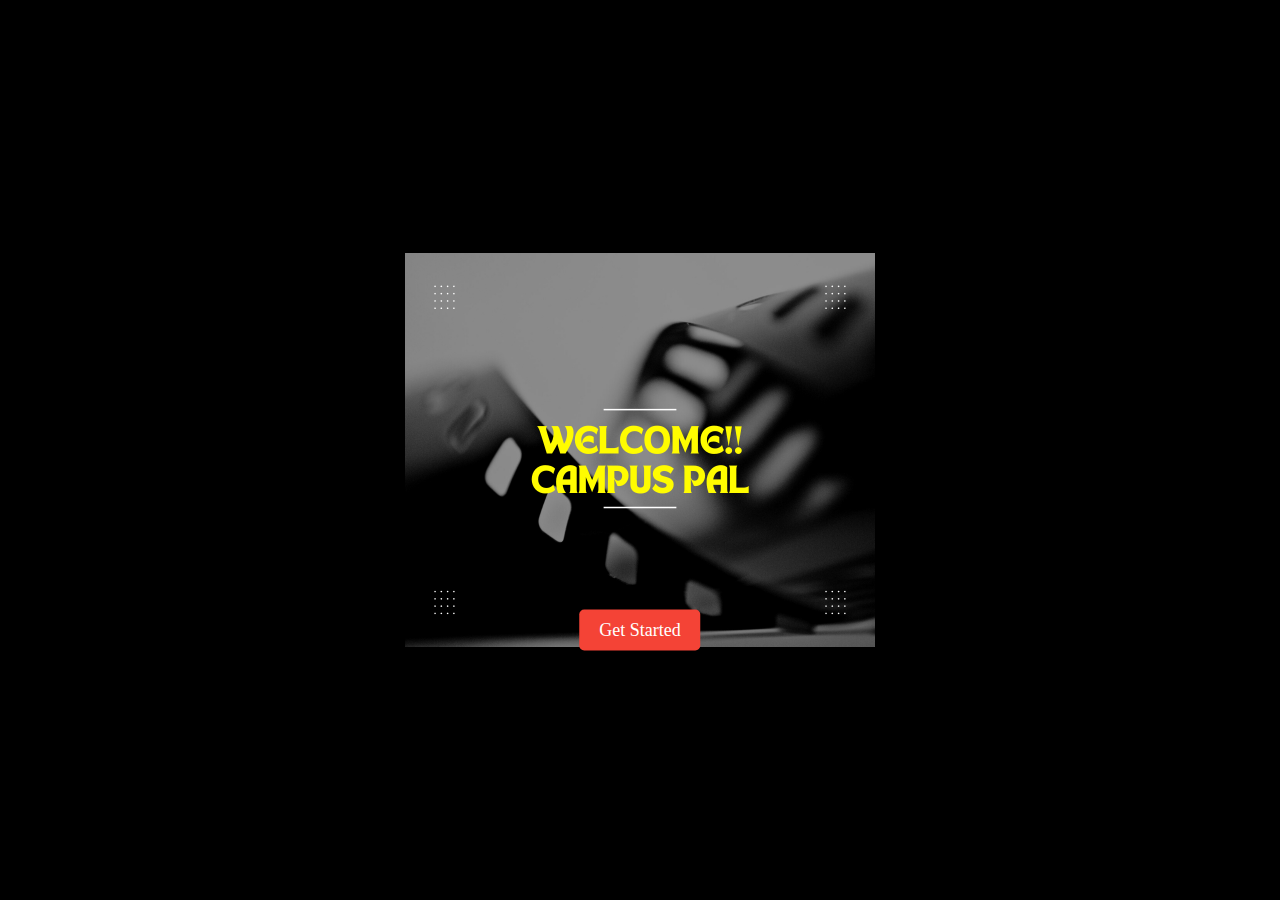
<file: index.html>
<!doctype html>
<html lang="en">
  <head>
    <meta charset="utf-8">
    <meta name="viewport" content="width=device-width, initial-scale=1">
    <title>Campus Pal</title>
    <link rel="icon" type="image/png" href="https://www.google.com/imgres?imgurl=https%3A%2F%2Fis1-ssl.mzstatic.com%2Fimage%2Fthumb%2FPurple125%2Fv4%2F8a%2F4b%2F68%2F8a4b6880-3dc2-cb92-e923-9029b16eb56e%2Fsource%2F512x512bb.jpg&tbnid=S_zt1K2xgkCI2M&vet=12ahUKEwiVytLgrKD_AhVszXMBHRbvCbsQMygFegUIARC2AQ..i&imgrefurl=https%3A%2F%2Fappadvice.com%2Fapp%2Fcampuspal%2F1545906507&docid=cyAmReED8nRHEM&w=512&h=512&q=campus%20pal&ved=2ahUKEwiVytLgrKD_AhVszXMBHRbvCbsQMygFegUIARC2AQ">

    <meta name="description" content="Campus Pal,PBL Project,IOIT." />
    <meta name="keywords" content="hari,hariom,hariom malode,campus pal,ioit" /
    <meta name="author" content="Hari Malode" />
    <meta name="copyright" content="Copyright © 2023 Hari Malode All Rights Reserved." />
    <meta name="robots" content="index, follow" />
    
    <link rel="stylesheet" href="welcome.css">
</head>
<body>
<div class="container">
  
  <div class="row">
    <div class="logo align-content-center">
      <img src="Welcome.png"  class="logo1">
      <div class="centered">
        <a href="home.html" class="btn btn-outline-light">Get Started</a>
      </div>
    </div>
  </div>
</div>
</body>
</html>
</file>
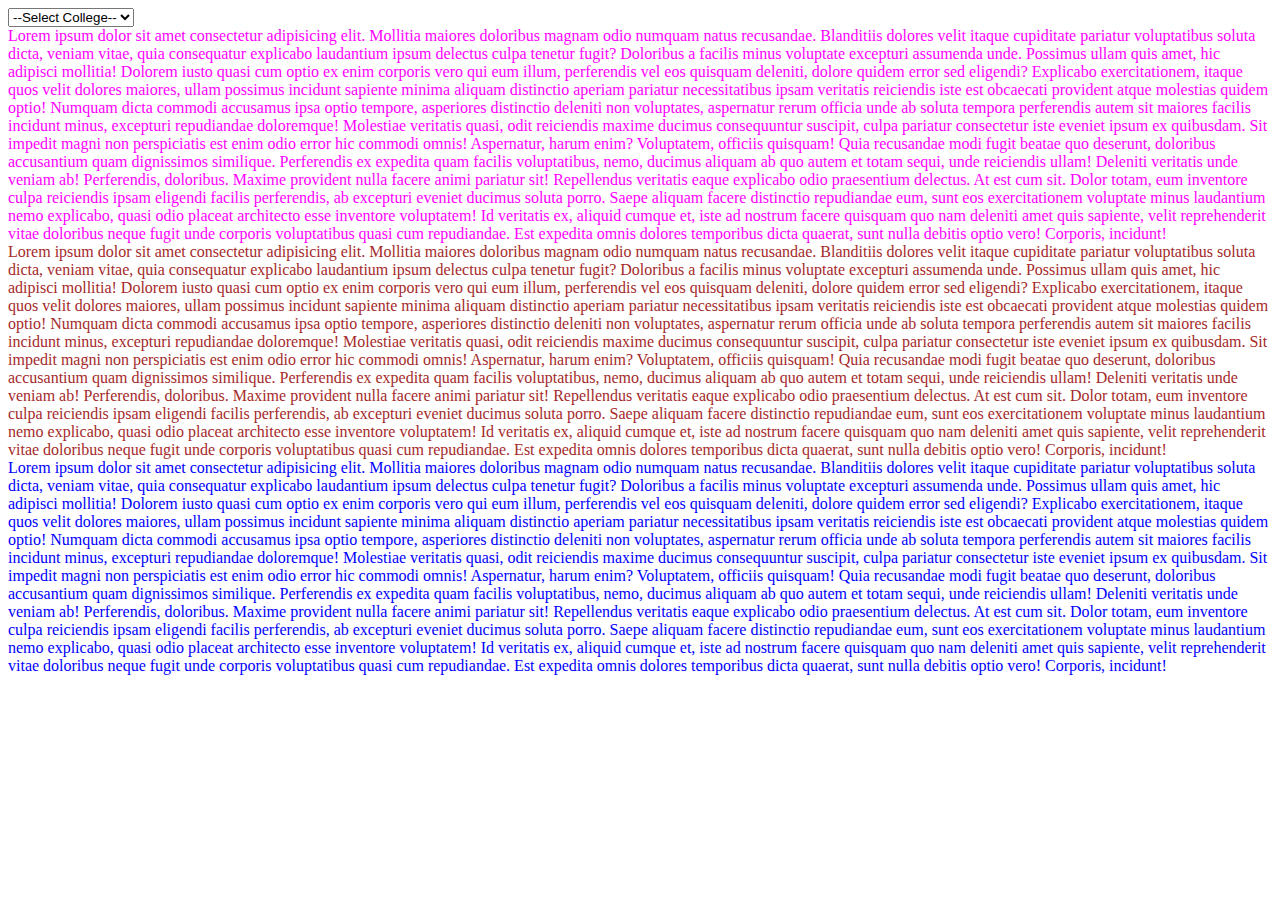
<file: button.html>
<!DOCTYPE html>
<html lang="en">
<head>
    <meta charset="UTF-8">
    <meta http-equiv="X-UA-Compatible" content="IE=edge">
    <meta name="viewport" content="width=device-width, initial-scale=1.0">
    <title>Document</title>
</head>
<body>
    
    <select name="college" id="college" onchange="redirectToPage(this.value)">
        <option value="">--Select College--</option>
        <option value="aissms">AISSMS IOIT</option>
        <option value="mmcoe">MMCOE</option>
        <option value="vit">VIT</option>
        <option value="pccoe">PCCOE</option>
    </select>

    <article id="mmcoe" style="color: fuchsia;">
        <!-- Content for MMCOE -->
        Lorem ipsum dolor sit amet consectetur adipisicing elit. Mollitia maiores doloribus magnam odio numquam natus recusandae. Blanditiis dolores velit itaque cupiditate pariatur voluptatibus soluta dicta, veniam vitae, quia consequatur explicabo laudantium ipsum delectus culpa tenetur fugit? Doloribus a facilis minus voluptate excepturi assumenda unde. Possimus ullam quis amet, hic adipisci mollitia! Dolorem iusto quasi cum optio ex enim corporis vero qui eum illum, perferendis vel eos quisquam deleniti, dolore quidem error sed eligendi? Explicabo exercitationem, itaque quos velit dolores maiores, ullam possimus incidunt sapiente minima aliquam distinctio aperiam pariatur necessitatibus ipsam veritatis reiciendis iste est obcaecati provident atque molestias quidem optio! Numquam dicta commodi accusamus ipsa optio tempore, asperiores distinctio deleniti non voluptates, aspernatur rerum officia unde ab soluta tempora perferendis autem sit maiores facilis incidunt minus, excepturi repudiandae doloremque! Molestiae veritatis quasi, odit reiciendis maxime ducimus consequuntur suscipit, culpa pariatur consectetur iste eveniet ipsum ex quibusdam. Sit impedit magni non perspiciatis est enim odio error hic commodi omnis! Aspernatur, harum enim? Voluptatem, officiis quisquam! Quia recusandae modi fugit beatae quo deserunt, doloribus accusantium quam dignissimos similique. Perferendis ex expedita quam facilis voluptatibus, nemo, ducimus aliquam ab quo autem et totam sequi, unde reiciendis ullam! Deleniti veritatis unde veniam ab! Perferendis, doloribus. Maxime provident nulla facere animi pariatur sit! Repellendus veritatis eaque explicabo odio praesentium delectus. At est cum sit. Dolor totam, eum inventore culpa reiciendis ipsam eligendi facilis perferendis, ab excepturi eveniet ducimus soluta porro. Saepe aliquam facere distinctio repudiandae eum, sunt eos exercitationem voluptate minus laudantium nemo explicabo, quasi odio placeat architecto esse inventore voluptatem! Id veritatis ex, aliquid cumque et, iste ad nostrum facere quisquam quo nam deleniti amet quis sapiente, velit reprehenderit vitae doloribus neque fugit unde corporis voluptatibus quasi cum repudiandae. Est expedita omnis dolores temporibus dicta quaerat, sunt nulla debitis optio vero! Corporis, incidunt!
    </article>
    <article id="aissms" style="color: brown;">
       Lorem ipsum dolor sit amet consectetur adipisicing elit. Mollitia maiores doloribus magnam odio numquam natus recusandae. Blanditiis dolores velit itaque cupiditate pariatur voluptatibus soluta dicta, veniam vitae, quia consequatur explicabo laudantium ipsum delectus culpa tenetur fugit? Doloribus a facilis minus voluptate excepturi assumenda unde. Possimus ullam quis amet, hic adipisci mollitia! Dolorem iusto quasi cum optio ex enim corporis vero qui eum illum, perferendis vel eos quisquam deleniti, dolore quidem error sed eligendi? Explicabo exercitationem, itaque quos velit dolores maiores, ullam possimus incidunt sapiente minima aliquam distinctio aperiam pariatur necessitatibus ipsam veritatis reiciendis iste est obcaecati provident atque molestias quidem optio! Numquam dicta commodi accusamus ipsa optio tempore, asperiores distinctio deleniti non voluptates, aspernatur rerum officia unde ab soluta tempora perferendis autem sit maiores facilis incidunt minus, excepturi repudiandae doloremque! Molestiae veritatis quasi, odit reiciendis maxime ducimus consequuntur suscipit, culpa pariatur consectetur iste eveniet ipsum ex quibusdam. Sit impedit magni non perspiciatis est enim odio error hic commodi omnis! Aspernatur, harum enim? Voluptatem, officiis quisquam! Quia recusandae modi fugit beatae quo deserunt, doloribus accusantium quam dignissimos similique. Perferendis ex expedita quam facilis voluptatibus, nemo, ducimus aliquam ab quo autem et totam sequi, unde reiciendis ullam! Deleniti veritatis unde veniam ab! Perferendis, doloribus. Maxime provident nulla facere animi pariatur sit! Repellendus veritatis eaque explicabo odio praesentium delectus. At est cum sit. Dolor totam, eum inventore culpa reiciendis ipsam eligendi facilis perferendis, ab excepturi eveniet ducimus soluta porro. Saepe aliquam facere distinctio repudiandae eum, sunt eos exercitationem voluptate minus laudantium nemo explicabo, quasi odio placeat architecto esse inventore voluptatem! Id veritatis ex, aliquid cumque et, iste ad nostrum facere quisquam quo nam deleniti amet quis sapiente, velit reprehenderit vitae doloribus neque fugit unde corporis voluptatibus quasi cum repudiandae. Est expedita omnis dolores temporibus dicta quaerat, sunt nulla debitis optio vero! Corporis, incidunt!
    
        <!-- Content for AISSMS IOIT -->
    </article>
    <article id="vit" style="color: blue;">
        <!-- Content for VIT -->
         Lorem ipsum dolor sit amet consectetur adipisicing elit. Mollitia maiores doloribus magnam odio numquam natus recusandae. Blanditiis dolores velit itaque cupiditate pariatur voluptatibus soluta dicta, veniam vitae, quia consequatur explicabo laudantium ipsum delectus culpa tenetur fugit? Doloribus a facilis minus voluptate excepturi assumenda unde. Possimus ullam quis amet, hic adipisci mollitia! Dolorem iusto quasi cum optio ex enim corporis vero qui eum illum, perferendis vel eos quisquam deleniti, dolore quidem error sed eligendi? Explicabo exercitationem, itaque quos velit dolores maiores, ullam possimus incidunt sapiente minima aliquam distinctio aperiam pariatur necessitatibus ipsam veritatis reiciendis iste est obcaecati provident atque molestias quidem optio! Numquam dicta commodi accusamus ipsa optio tempore, asperiores distinctio deleniti non voluptates, aspernatur rerum officia unde ab soluta tempora perferendis autem sit maiores facilis incidunt minus, excepturi repudiandae doloremque! Molestiae veritatis quasi, odit reiciendis maxime ducimus consequuntur suscipit, culpa pariatur consectetur iste eveniet ipsum ex quibusdam. Sit impedit magni non perspiciatis est enim odio error hic commodi omnis! Aspernatur, harum enim? Voluptatem, officiis quisquam! Quia recusandae modi fugit beatae quo deserunt, doloribus accusantium quam dignissimos similique. Perferendis ex expedita quam facilis voluptatibus, nemo, ducimus aliquam ab quo autem et totam sequi, unde reiciendis ullam! Deleniti veritatis unde veniam ab! Perferendis, doloribus. Maxime provident nulla facere animi pariatur sit! Repellendus veritatis eaque explicabo odio praesentium delectus. At est cum sit. Dolor totam, eum inventore culpa reiciendis ipsam eligendi facilis perferendis, ab excepturi eveniet ducimus soluta porro. Saepe aliquam facere distinctio repudiandae eum, sunt eos exercitationem voluptate minus laudantium nemo explicabo, quasi odio placeat architecto esse inventore voluptatem! Id veritatis ex, aliquid cumque et, iste ad nostrum facere quisquam quo nam deleniti amet quis sapiente, velit reprehenderit vitae doloribus neque fugit unde corporis voluptatibus quasi cum repudiandae. Est expedita omnis dolores temporibus dicta quaerat, sunt nulla debitis optio vero! Corporis, incidunt!
    
    </article>

    <script>
        function redirectToPage(value) {
            if (value !== '') {
                window.location.hash = value;
            } else {
                window.location.hash = '';
            }
        }

       
    </script>

</body>
</html>
</file>
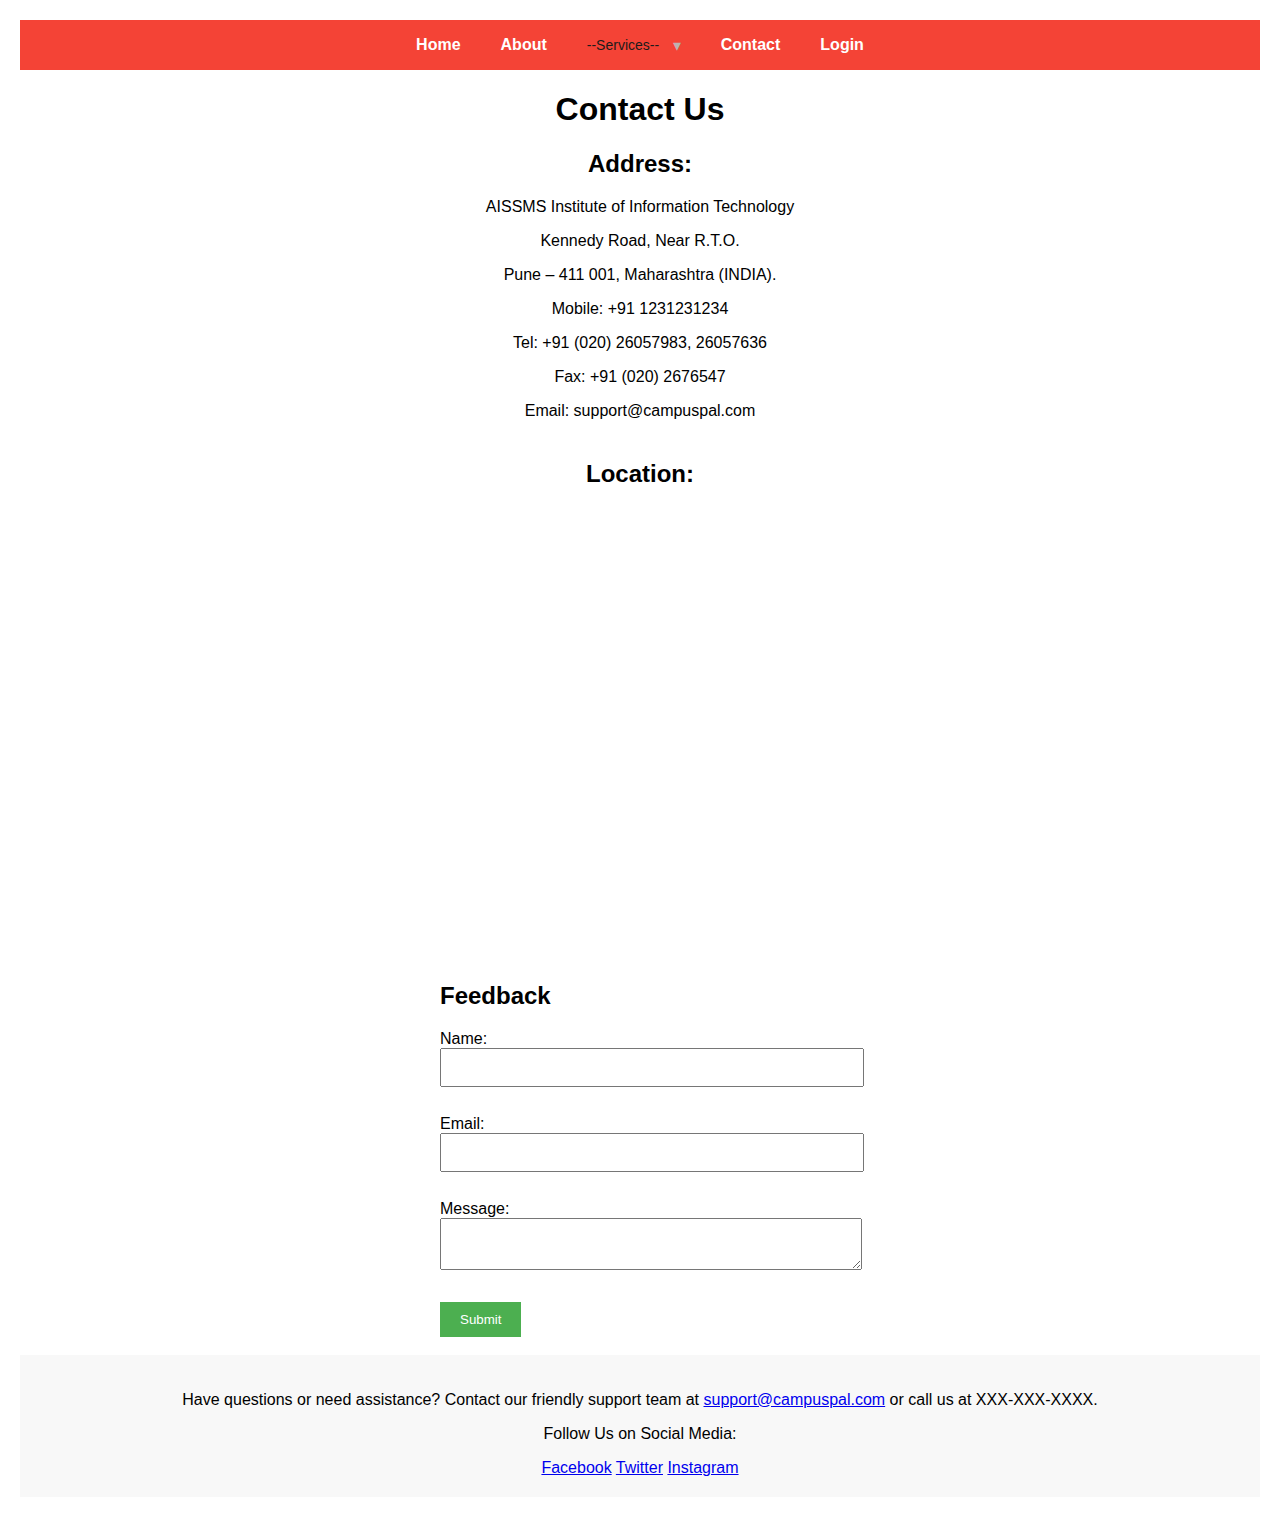
<file: contact.html>
<!DOCTYPE html>
<html>
<head>
    <title>Contact Us</title>
    <link rel="stylesheet" type="text/css" href="contact.css">
    <link rel="stylesheet" type="text/css" href="navigation.css">
    <style>
      body {
  font-family: Arial, sans-serif;
  background-image: url('https://ioit.akronsystems.com/images/LoginBG.jpg');
  background-size: cover;
  background-position: center;
  background-attachment: fixed;
}

  </style>
</head>
<body>
  <section id="navigation">
    <ul class="navbar">
        <li><a href="home.html">Home</a></li>
        <li><a href="about.html">About</a></li>
        
        <li class="select-wrapper">
            <select name="Year" id="year" onchange="redirectToPage(this.value)">
                <option value="">--Services--</option>
                <option value="Hostel">Hostel</option>
                <option value="Mess">Mess</option>
                <option value="Rooms">Rooms/Flats</option>
                <option value="Stationary">Stationary</option>
            </select>
        </li>
        
        <li><a href="contact.html">Contact</a></li>
        <li><a href="login.html">Login</a></li>
        
    </ul>
    <script>
        function redirectToPage(selectedOption) {
            if (selectedOption) {
                var pageURL = ""; // Set the corresponding page URL based on the selected option
                
                if (selectedOption === "Hostel") {
                    pageURL = "hostel.html";
                } else if (selectedOption === "Mess") {
                    pageURL = "mess.html";
                } else if (selectedOption === "Rooms") {
                    pageURL = "rooms.html";
                } else if (selectedOption === "Stationary") {
                    pageURL = "stationary.html"
                    
                }
                
                if (pageURL) {
                    window.location.href = pageURL;
                }
            }
        }
        </script>
        
    
</section>
    <h1>Contact Us</h1>

    <div class="contact-details">
        <h2>Address:</h2>
        <p>AISSMS Institute of Information Technology</p>
        <p>Kennedy Road, Near R.T.O.</p>
        <p>Pune – 411 001, Maharashtra (INDIA).</p>
        <p>Mobile: +91 1231231234</p>
        <p>Tel: +91 (020) 26057983, 26057636</p>
        <p>Fax: +91 (020) 2676547</p>
        <p>Email: support@campuspal.com</p>
    </div>

    <div class="map-container">
        <h2>Location:</h2>
        <iframe src="https://www.google.com/maps/embed?pb=!1m18!1m12!1m3!1d3782.1222292557434!2d73.86148091444554!3d18.530782354208768!2m3!1f0!2f0!3f0!3m2!1i1024!2i768!4f13.1!3m3!1m2!1s0x3bc2b912cc49304b%3A0x6b19610ebc9e013a!2sAISSMS%20IOIT%20College%20of%20Engineering!5e0!3m2!1sen!2sin!4v1622421597547!5m2!1sen!2sin"
            width="650" height="450" frameborder="0" style="border:0" allowfullscreen></iframe>
    </div>

    <div class="feedback-form">
        <h2>Feedback</h2>
        <form action="#" method="post">
            <label for="name">Name:</label>
            <input type="text" id="name" name="name" required>
            <br><br>
            <label for="email">Email:</label>
            <input type="email" id="email" name="email" required>
            <br><br>
            <label for="message">Message:</label>
            <textarea id="message" name="message" required></textarea>
            <br><br>
            <input type="submit" value="Submit">
        </form>
    </div>
    <br>
    <footer>
        <p>Have questions or need assistance? Contact our friendly support team at <a href="mailto:support@campuspal.com">support@campuspal.com</a> or call us at XXX-XXX-XXXX.</p>
        <div>
          <p>Follow Us on Social Media:</p>
          <a href="https://facebook.com/campuspal">Facebook</a>
          <a href="https://twitter.com/campuspal">Twitter</a>
          <a href="https://instagram.com/campuspal">Instagram</a>
        </div>
    </footer>

</body>
</html>
</file>
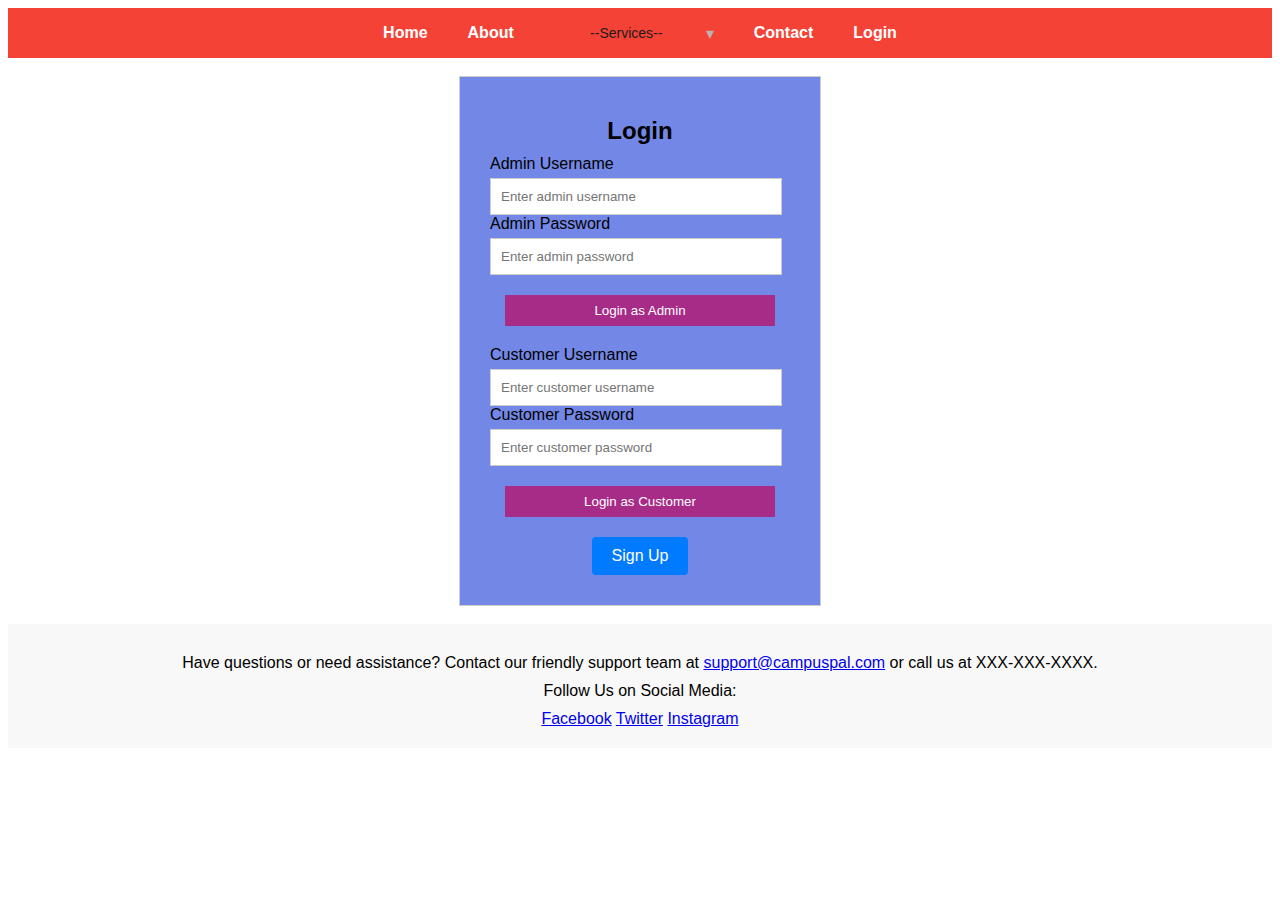
<file: login.html>
<!DOCTYPE html>
<html>
<head>
    <link rel="stylesheet" href="navigation.css">
    <link rel="stylesheet" href="hostel.css">
    <style>
        /* CSS styles for the login page */
        body {
  font-family: Arial, sans-serif;
  background-image: url('https://ioit.akronsystems.com/images/LoginBG.jpg');
  background-size: cover;
  background-position: center;
  background-attachment: fixed;
}

        .container {
            max-width: 300px;
            margin: 0 auto;
            padding: 30px;
            border: 1px solid #ccc;
            background-color: rgba(80, 106, 224, 0.8);
        }

        h2 {
            text-align: center;
        }

        .form-group {
            margin-bottom: 20px;
        }

        .form-group label {
            display: block;
            margin-bottom: 5px;
        }

        .form-group input {
            
            width: 90%;
            padding: 10px;
            border: 1px solid #ccc;
        }

        .form-group button {
            width: 90%;
            padding: 8px;
            background-color: #a72c88;
            color: white;
            border: none;
            cursor: pointer;
            transition: background-color 0.3s ease;
        }

        .form-group button:hover {
            background-color: #659968;
        }

        form input[type="submit"] {
    padding: 10px 20px;
    background-color: #4e9551;
    color: white;
    border: none;
    cursor: pointer;
    transition: background-color 0.3s ease;
    border-radius: 4px;
    font-size: 16px;
}

form input[type="submit"]:hover {
    background-color: #5eaf62;
}

.signup-button {
    text-align: center;
    margin-top: 20px;
}

.signup-button a {
    display: inline-block;
    padding: 10px 20px;
    background-color: #007bff;
    color: white;
    text-decoration: none;
    border-radius: 4px;
    transition: background-color 0.3s ease;
    font-size: 16px;
}

.signup-button a:hover {
    background-color: #0056b3;
}

    </style>
</head>
<body>
    <section id="navigation">
        
        <ul class="navbar">
            <li><a href="home.html">Home</a></li>
            <li><a href="about.html">About</a></li>
            
            <li class="select-wrapper">
                <select name="Year" id="year" onchange="redirectToPage(this.value)">
                    <option value="">--Services--</option>
                    <option value="Hostel">Hostel</option>
                    <option value="Mess">Mess</option>
                    <option value="Rooms">Rooms/Flats</option>
                    <option value="Stationary">Stationary</option>
                </select>
            </li>
            
            <li><a href="contact.html">Contact</a></li>
            <li><a href="login.html">Login</a></li>
            
        </ul>
        <script>
            function redirectToPage(selectedOption) {
                if (selectedOption) {
                    var pageURL = ""; // Set the corresponding page URL based on the selected option
                    
                    if (selectedOption === "Hostel") {
                        pageURL = "hostel.html";
                    } else if (selectedOption === "Mess") {
                        pageURL = "mess.html";
                    } else if (selectedOption === "Rooms") {
                        pageURL = "rooms.html";
                    } else if (selectedOption === "Stationary") {
                        pageURL = "stationary.html"
                        
                    }
                    
                    if (pageURL) {
                        window.location.href = pageURL;
                    }
                }
            }
            </script>
            
        
    </section>
    <br>
    
    <div class="container">
        <h2>Login</h2>

        <div id="admin-login" class="form-group">
            <label for="admin-username">Admin Username</label>
            <input type="text" id="admin-username" placeholder="Enter admin username">

            <label for="admin-password">Admin Password</label>
            <input type="password" id="admin-password" placeholder="Enter admin password">

            <div class="signup-button">
                <button onclick="adminLogin()">Login as Admin</button>
            </div>
            
        </div>

        <div id="customer-login" class="form-group">
            <label for="customer-username">Customer Username</label>
            <input type="text" id="customer-username" placeholder="Enter customer username">

            <label for="customer-password">Customer Password</label>
            <input type="password" id="customer-password" placeholder="Enter customer password">

            <div class="signup-button">     
                <button onclick="customerLogin()">Login as Customer</button>
            </div>
        </div>

       
        <div class="signup-button">
            <a href="register.html">Sign Up</a>
        </div>
        

        
    </div>

    <script>
        function adminLogin() {
            var adminUsername = document.getElementById("admin-username").value;
            var adminPassword = document.getElementById("admin-password").value;

            if (adminUsername === "hari" && adminPassword === "ioit") {
                alert("Admin login successful!");
                // Add your logic for admin login here
            } else {
                alert("Invalid admin credentials. Please try again.");
            }
        }

        function customerLogin() {
            var customerUsername = document.getElementById("customer-username").value;
            var customerPassword = document.getElementById("customer-password").value;

            // Add your logic for customer login here
        }

       
    </script>

<br>
<footer>
    <p>Have questions or need assistance? Contact our friendly support team at <a href="mailto:support@campuspal.com">support@campuspal.com</a> or call us at XXX-XXX-XXXX.</p>
    <div>
      <p>Follow Us on Social Media:</p>
      <a href="https://facebook.com/campuspal">Facebook</a>
      <a href="https://twitter.com/campuspal">Twitter</a>
      <a href="https://instagram.com/campuspal">Instagram</a>
    </div>
</footer>

</body>
</html>
</file>
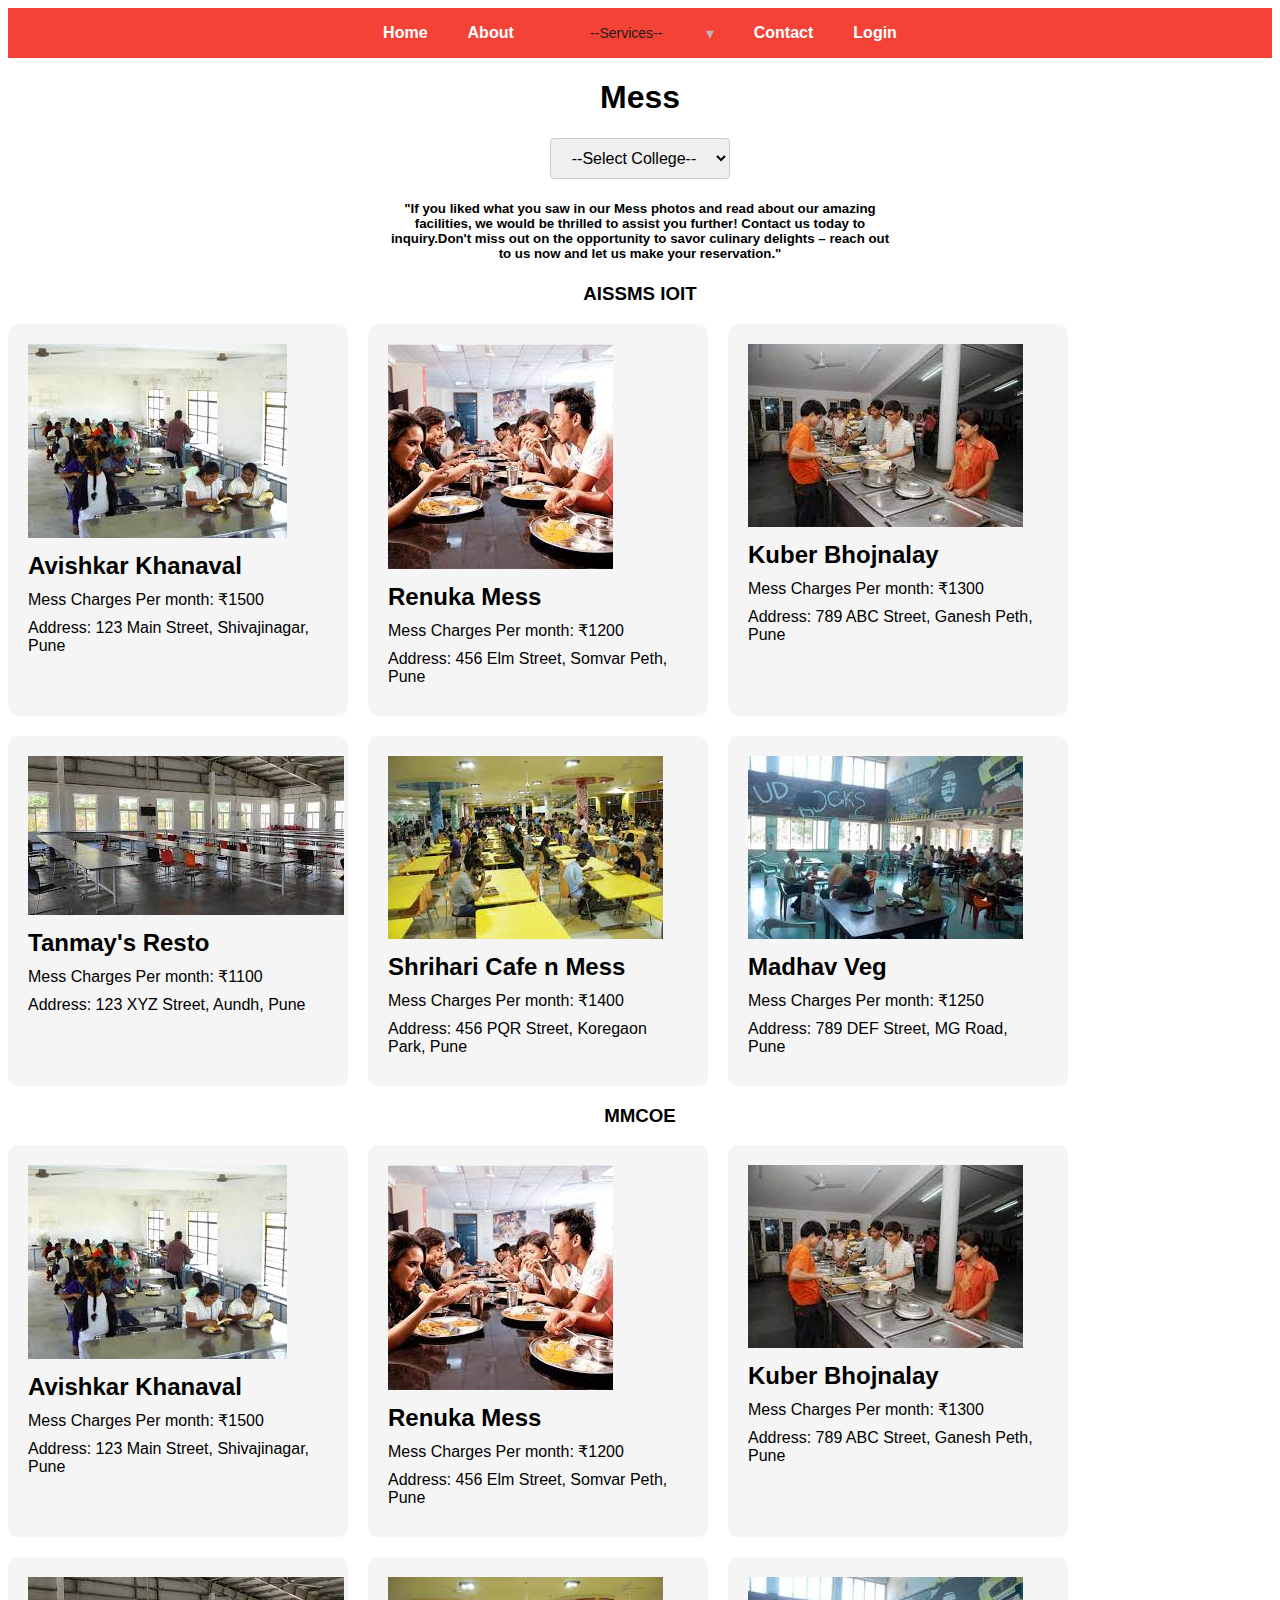
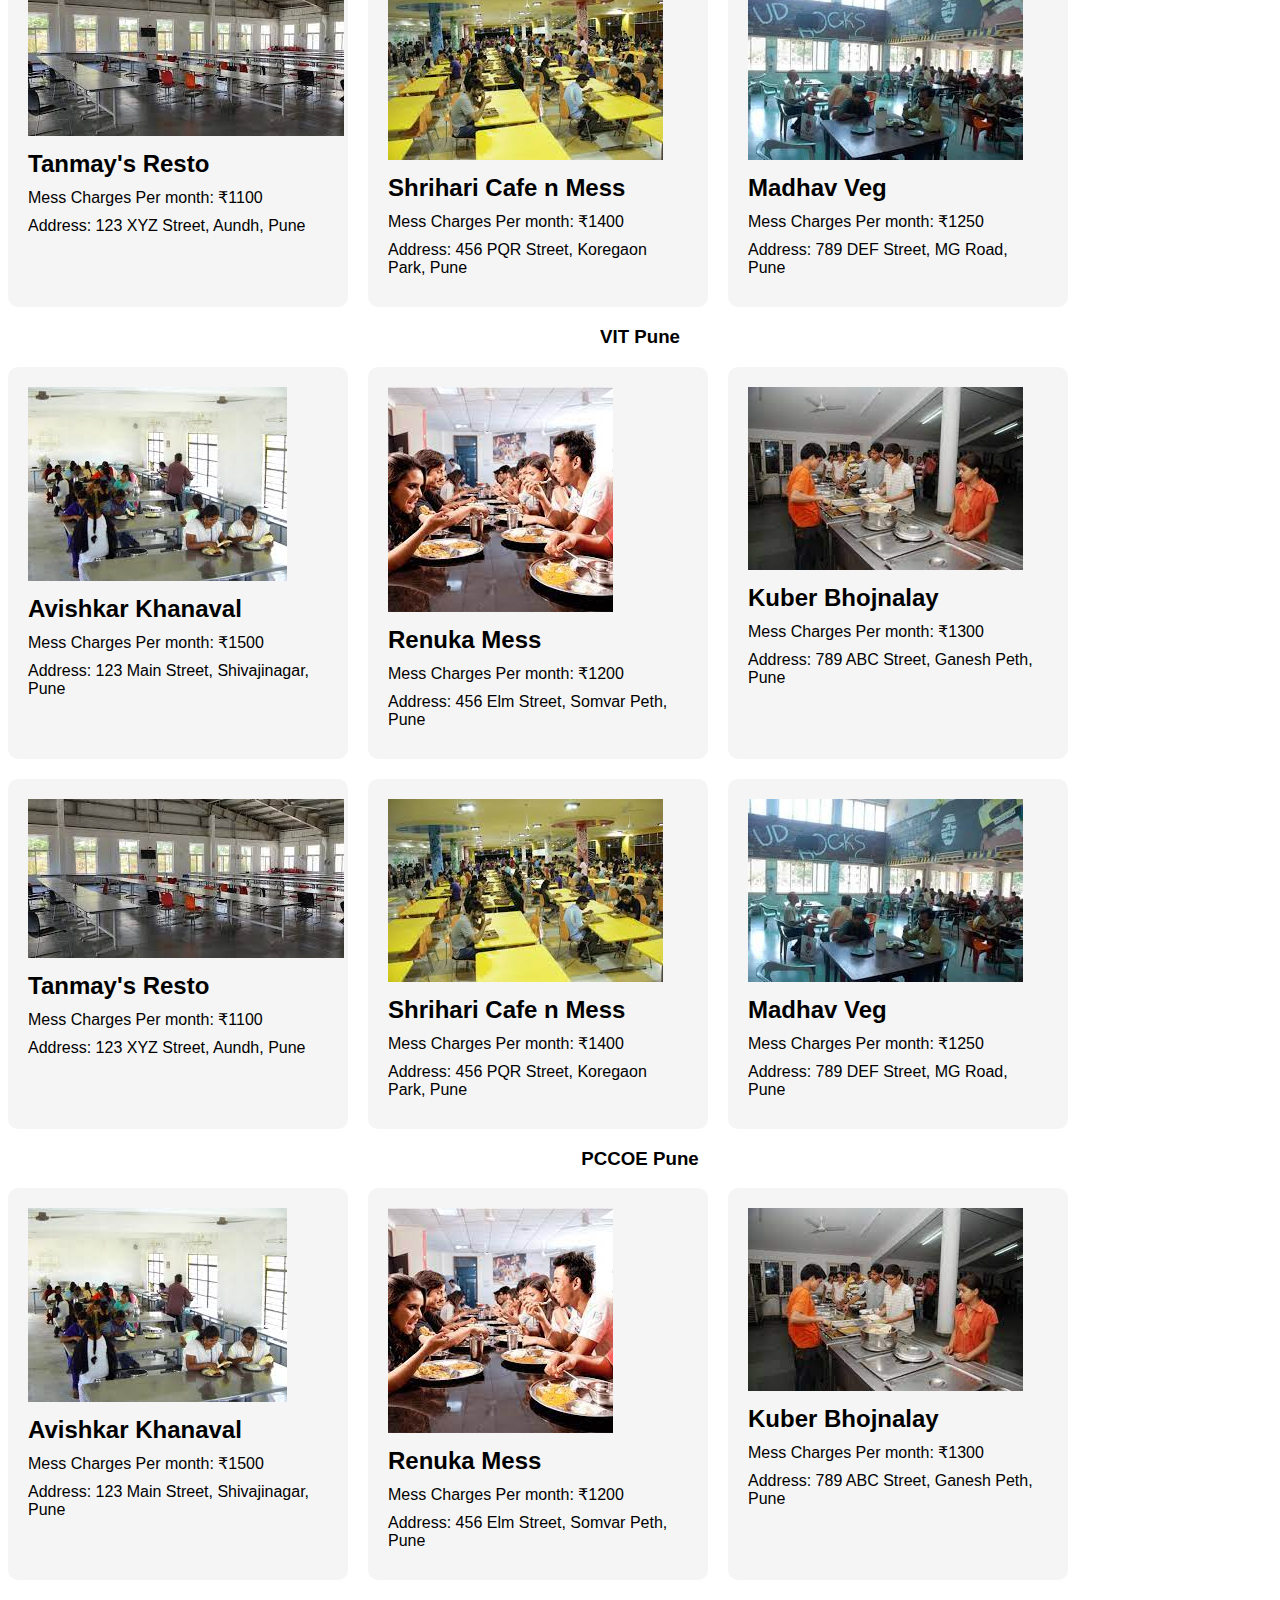
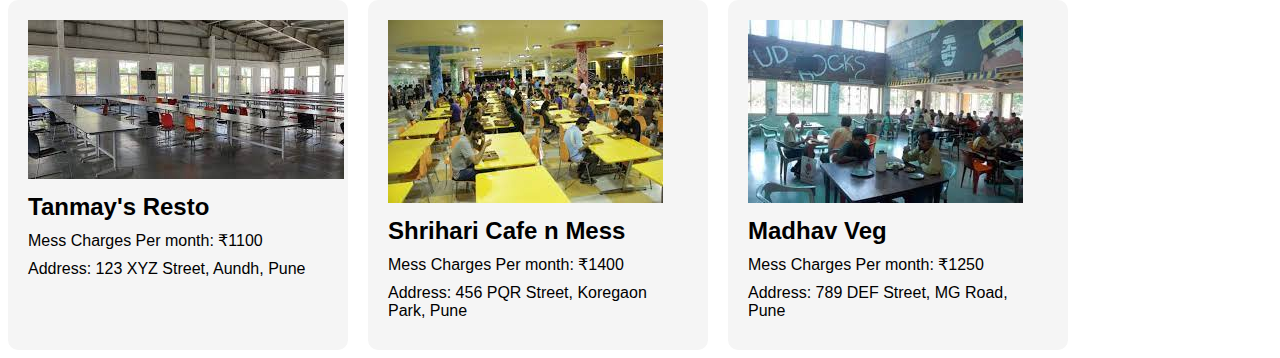
<file: mess.html>
<!DOCTYPE html>
<html>
<head>
    <title>Mess Page</title>
    <link rel="stylesheet" href="hostel.css">
    <link rel="stylesheet" href="navigation.css">
    <style>
        body {
    font-family: Arial, sans-serif;
    background-image: url('https://ioit.akronsystems.com/images/LoginBG.jpg');
    background-size: cover;
    background-position: center;
    background-attachment: fixed;
  }
  
    </style>
</head>
<body>
    <section id="navigation">
        <ul class="navbar">
            <li><a href="home.html">Home</a></li>
            <li><a href="about.html">About</a></li>
            
            <li class="select-wrapper">
                <select name="Year" id="year" onchange="redirectToPage(this.value)">
                    <option value="">--Services--</option>
                    <option value="Hostel">Hostel</option>
                    <option value="Mess">Mess</option>
                    <option value="Rooms">Rooms/Flats</option>
                    <option value="Stationary">Stationary</option>
                </select>
            </li>
            
            <li><a href="contact.html">Contact</a></li>
            <li><a href="login.html">Login</a></li>
            
        </ul>
        <script>
            function redirectToPage(selectedOption) {
                if (selectedOption) {
                    var pageURL = ""; // Set the corresponding page URL based on the selected option
                    
                    if (selectedOption === "Hostel") {
                        pageURL = "hostel.html";
                    } else if (selectedOption === "Mess") {
                        pageURL = "mess.html";
                    } else if (selectedOption === "Rooms") {
                        pageURL = "rooms.html";
                    } else if (selectedOption === "Stationary") {
                        pageURL = "stationary.html"
                        
                    }
                    
                    if (pageURL) {
                        window.location.href = pageURL;
                    }
                }
            }
            </script>
            
        
    </section>
    <h1 style="text-align: center;">Mess</h1>

    <select style="text-align: center;" name="college" id="college" onchange="redirectToPageCollege(this.value)">
        <option value="">--Select College--</option>
        <option value="aissms">AISSMS IOIT</option>
        <option value="mmcoe">MMCOE</option>
        <option value="vit">VIT</option>
        <option value="pccoe">PCCOE</option>
    </select>
    <script>
        function redirectToPageCollege(value) {
            if (value !== '') {
                window.location.hash = value;
            } else {
                window.location.hash = '';
            }
        }
    </script>

    <h5 style="text-align: center;">
        <p style="width: 500px; margin: 0 auto;">"If you liked what you saw in our Mess photos and read about our amazing facilities, we would be thrilled to assist you further! Contact us today to inquiry.Don't miss out on the opportunity to savor culinary delights – reach out to us now and let us make your reservation."</p>
    </h5>

    <section id="aissms">
        <h3 style="text-align: center;">AISSMS IOIT</h5>
            <div class="hostel-container">
                <div class="hostel">
                    <img src="mess1.jpg" alt="Mess 1">
                    <h2>Avishkar Khanaval</h2>
                    <p>Mess Charges Per month: ₹1500</p>
                    <p>Address: 123 Main Street, Shivajinagar, Pune</p>
                </div>
                <div class="hostel">
                    <img src="mess2.jpg" alt="Mess 2">
                    <h2>Renuka Mess</h2>
                    <p>Mess Charges Per month: ₹1200</p>
                    <p>Address: 456 Elm Street, Somvar Peth, Pune</p>
                </div>
                <div class="hostel">
                    <img src="mess3.jpg" alt="Mess 3">
                    <h2>Kuber Bhojnalay</h2>
                    <p>Mess Charges Per month: ₹1300</p>
                    <p>Address: 789 ABC Street, Ganesh Peth, Pune</p>
                </div>
                <div class="hostel">
                    <img src="mess4.jpg" alt="Mess 4">
                    <h2>Tanmay's Resto</h2>
                    <p>Mess Charges Per month: ₹1100</p>
                    <p>Address: 123 XYZ Street, Aundh, Pune</p>
                </div>
                <div class="hostel">
                    <img src="mess5.jpg" alt="Mess 5">
                    <h2>Shrihari Cafe n Mess</h2>
                    <p>Mess Charges Per month: ₹1400</p>
                    <p>Address: 456 PQR Street, Koregaon Park, Pune</p>
                </div>
                <div class="hostel">
                    <img src="mess6.jpg" alt="Mess 6">
                    <h2>Madhav Veg</h2>
                    <p>Mess Charges Per month: ₹1250</p>
                    <p>Address: 789 DEF Street, MG Road, Pune</p>
                </div>
                <!-- Add more mess entries as needed -->
            </div>
    </section>

    <section id="mmcoe">
        <h3 style="text-align: center;">MMCOE</h5>
            <div class="hostel-container">
                <div class="hostel">
                    <img src="mess1.jpg" alt="Mess 1">
                    <h2>Avishkar Khanaval</h2>
                    <p>Mess Charges Per month: ₹1500</p>
                    <p>Address: 123 Main Street, Shivajinagar, Pune</p>
                </div>
                <div class="hostel">
                    <img src="mess2.jpg" alt="Mess 2">
                    <h2>Renuka Mess</h2>
                    <p>Mess Charges Per month: ₹1200</p>
                    <p>Address: 456 Elm Street, Somvar Peth, Pune</p>
                </div>
                <div class="hostel">
                    <img src="mess3.jpg" alt="Mess 3">
                    <h2>Kuber Bhojnalay</h2>
                    <p>Mess Charges Per month: ₹1300</p>
                    <p>Address: 789 ABC Street, Ganesh Peth, Pune</p>
                </div>
                <div class="hostel">
                    <img src="mess4.jpg" alt="Mess 4">
                    <h2>Tanmay's Resto</h2>
                    <p>Mess Charges Per month: ₹1100</p>
                    <p>Address: 123 XYZ Street, Aundh, Pune</p>
                </div>
                <div class="hostel">
                    <img src="mess5.jpg" alt="Mess 5">
                    <h2>Shrihari Cafe n Mess</h2>
                    <p>Mess Charges Per month: ₹1400</p>
                    <p>Address: 456 PQR Street, Koregaon Park, Pune</p>
                </div>
                <div class="hostel">
                    <img src="mess6.jpg" alt="Mess 6">
                    <h2>Madhav Veg</h2>
                    <p>Mess Charges Per month: ₹1250</p>
                    <p>Address: 789 DEF Street, MG Road, Pune</p>
                </div>
                <!-- Add more mess entries as needed -->
            </div>
    </section>

    <section id="vit">
        <h3 style="text-align: center;">VIT Pune</h5>
            <div class="hostel-container">
                <div class="hostel">
                    <img src="mess1.jpg" alt="Mess 1">
                    <h2>Avishkar Khanaval</h2>
                    <p>Mess Charges Per month: ₹1500</p>
                    <p>Address: 123 Main Street, Shivajinagar, Pune</p>
                </div>
                <div class="hostel">
                    <img src="mess2.jpg" alt="Mess 2">
                    <h2>Renuka Mess</h2>
                    <p>Mess Charges Per month: ₹1200</p>
                    <p>Address: 456 Elm Street, Somvar Peth, Pune</p>
                </div>
                <div class="hostel">
                    <img src="mess3.jpg" alt="Mess 3">
                    <h2>Kuber Bhojnalay</h2>
                    <p>Mess Charges Per month: ₹1300</p>
                    <p>Address: 789 ABC Street, Ganesh Peth, Pune</p>
                </div>
                <div class="hostel">
                    <img src="mess4.jpg" alt="Mess 4">
                    <h2>Tanmay's Resto</h2>
                    <p>Mess Charges Per month: ₹1100</p>
                    <p>Address: 123 XYZ Street, Aundh, Pune</p>
                </div>
                <div class="hostel">
                    <img src="mess5.jpg" alt="Mess 5">
                    <h2>Shrihari Cafe n Mess</h2>
                    <p>Mess Charges Per month: ₹1400</p>
                    <p>Address: 456 PQR Street, Koregaon Park, Pune</p>
                </div>
                <div class="hostel">
                    <img src="mess6.jpg" alt="Mess 6">
                    <h2>Madhav Veg</h2>
                    <p>Mess Charges Per month: ₹1250</p>
                    <p>Address: 789 DEF Street, MG Road, Pune</p>
                </div>
                <!-- Add more mess entries as needed -->
            </div>
    </section>

    <section id="pccoe">
        <h3 style="text-align: center;">PCCOE Pune</h5>
            <div class="hostel-container">
                <div class="hostel">
                    <img src="mess1.jpg" alt="Mess 1">
                    <h2>Avishkar Khanaval</h2>
                    <p>Mess Charges Per month: ₹1500</p>
                    <p>Address: 123 Main Street, Shivajinagar, Pune</p>
                </div>
                <div class="hostel">
                    <img src="mess2.jpg" alt="Mess 2">
                    <h2>Renuka Mess</h2>
                    <p>Mess Charges Per month: ₹1200</p>
                    <p>Address: 456 Elm Street, Somvar Peth, Pune</p>
                </div>
                <div class="hostel">
                    <img src="mess3.jpg" alt="Mess 3">
                    <h2>Kuber Bhojnalay</h2>
                    <p>Mess Charges Per month: ₹1300</p>
                    <p>Address: 789 ABC Street, Ganesh Peth, Pune</p>
                </div>
                <div class="hostel">
                    <img src="mess4.jpg" alt="Mess 4">
                    <h2>Tanmay's Resto</h2>
                    <p>Mess Charges Per month: ₹1100</p>
                    <p>Address: 123 XYZ Street, Aundh, Pune</p>
                </div>
                <div class="hostel">
                    <img src="mess5.jpg" alt="Mess 5">
                    <h2>Shrihari Cafe n Mess</h2>
                    <p>Mess Charges Per month: ₹1400</p>
                    <p>Address: 456 PQR Street, Koregaon Park, Pune</p>
                </div>
                <div class="hostel">
                    <img src="mess6.jpg" alt="Mess 6">
                    <h2>Madhav Veg</h2>
                    <p>Mess Charges Per month: ₹1250</p>
                    <p>Address: 789 DEF Street, MG Road, Pune</p>
                </div>
                <!-- Add more mess entries as needed -->
            </div>
    </section>

</body>
</html>
</file>
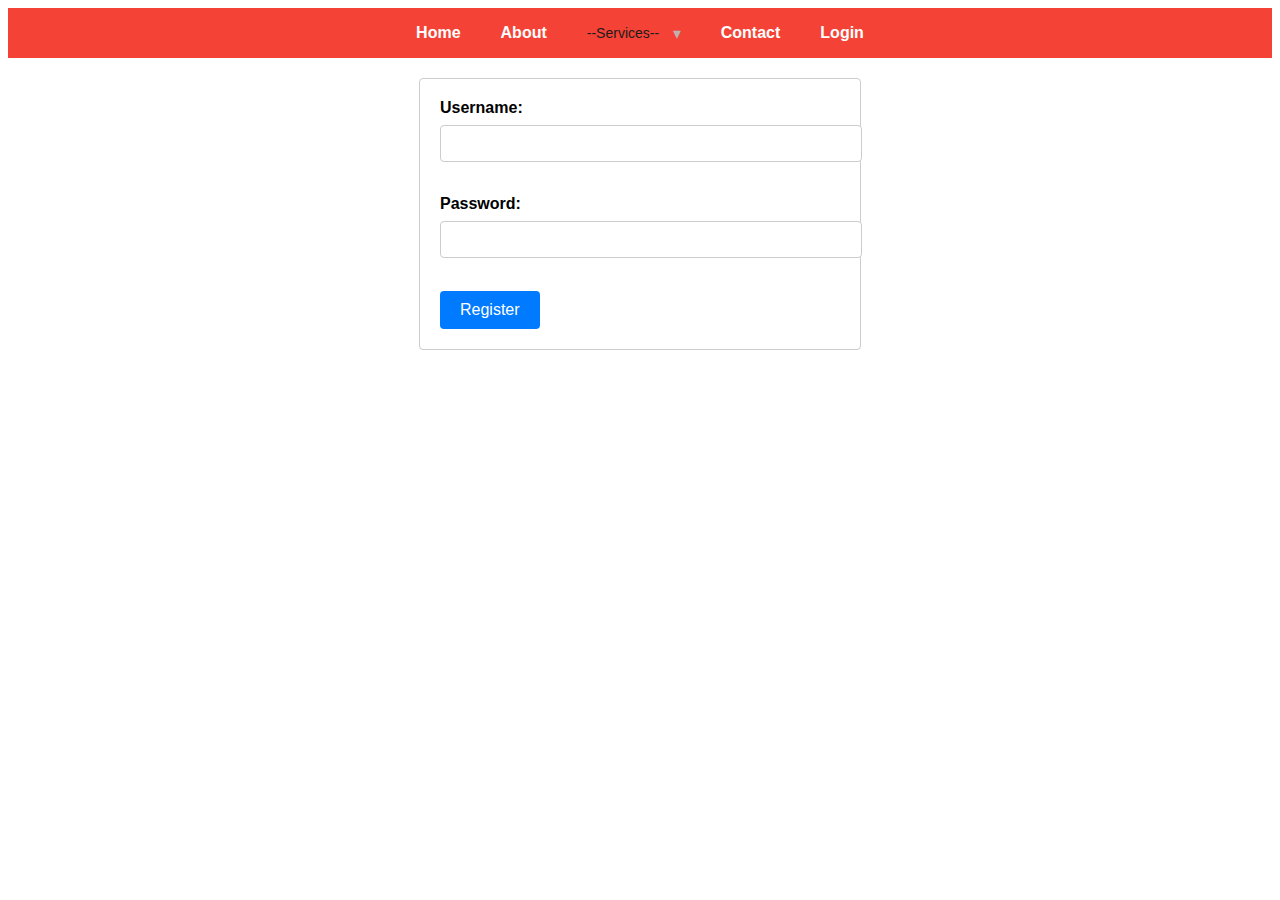
<file: register.html>
<!DOCTYPE html>
<html lang="en">
<head>
    <meta charset="UTF-8">
    <meta http-equiv="X-UA-Compatible" content="IE=edge">
    <meta name="viewport" content="width=device-width, initial-scale=1.0">
    <title>Document</title>
    <link rel="stylesheet" href="register.css">
    <link rel="stylesheet" href="navigation.css">
    <style>
        body {
    font-family: Arial, sans-serif;
    background-image: url('https://ioit.akronsystems.com/images/LoginBG.jpg');
    background-size: cover;
    background-position: center;
    background-attachment: fixed;
            }

    </style>
</head>
<body>
    <section id="navigation">
        <ul class="navbar">
            <li><a href="home.html">Home</a></li>
            <li><a href="about.html">About</a></li>
            
            <li class="select-wrapper">
                <select name="Year" id="year" onchange="redirectToPage(this.value)">
                    <option value="">--Services--</option>
                    <option value="Hostel">Hostel</option>
                    <option value="Mess">Mess</option>
                    <option value="Rooms">Rooms/Flats</option>
                    <option value="Stationary">Stationary</option>
                </select>
            </li>
            
            <li><a href="contact.html">Contact</a></li>
            <li><a href="login.html">Login</a></li>
            
        </ul>
        <script>
            function redirectToPage(selectedOption) {
                if (selectedOption) {
                    var pageURL = ""; // Set the corresponding page URL based on the selected option
                    
                    if (selectedOption === "Hostel") {
                        pageURL = "hostel.html";
                    } else if (selectedOption === "Mess") {
                        pageURL = "mess.html";
                    } else if (selectedOption === "Rooms") {
                        pageURL = "rooms.html";
                    } else if (selectedOption === "Stationary") {
                        pageURL = "stationary.html"
                        
                    }
                    
                    if (pageURL) {
                        window.location.href = pageURL;
                    }
                }
            }
            </script>
            
        
    </section>
    <form action="signup.php" method="POST" onsubmit="checkForm(event)">
        <label for="username">Username:</label>
        <input type="text" id="username" name="username" required><br><br>
      
        <label for="password">Password:</label>
        <input type="password" id="password" name="password" required><br><br>
      
        <input type="submit" value="Register">
    </form>
    <script>
        function checkForm(event) {
            event.preventDefault();

            var username = document.getElementById("username").value;
            var password = document.getElementById("password").value;

            if (username && password) {
                alert("Account Created Successfully!!");
                document.querySelector("form").submit();
            } else {
                alert("Please fill in all the fields.");
            }
        }
    </script>
</body>
</html>
</file>
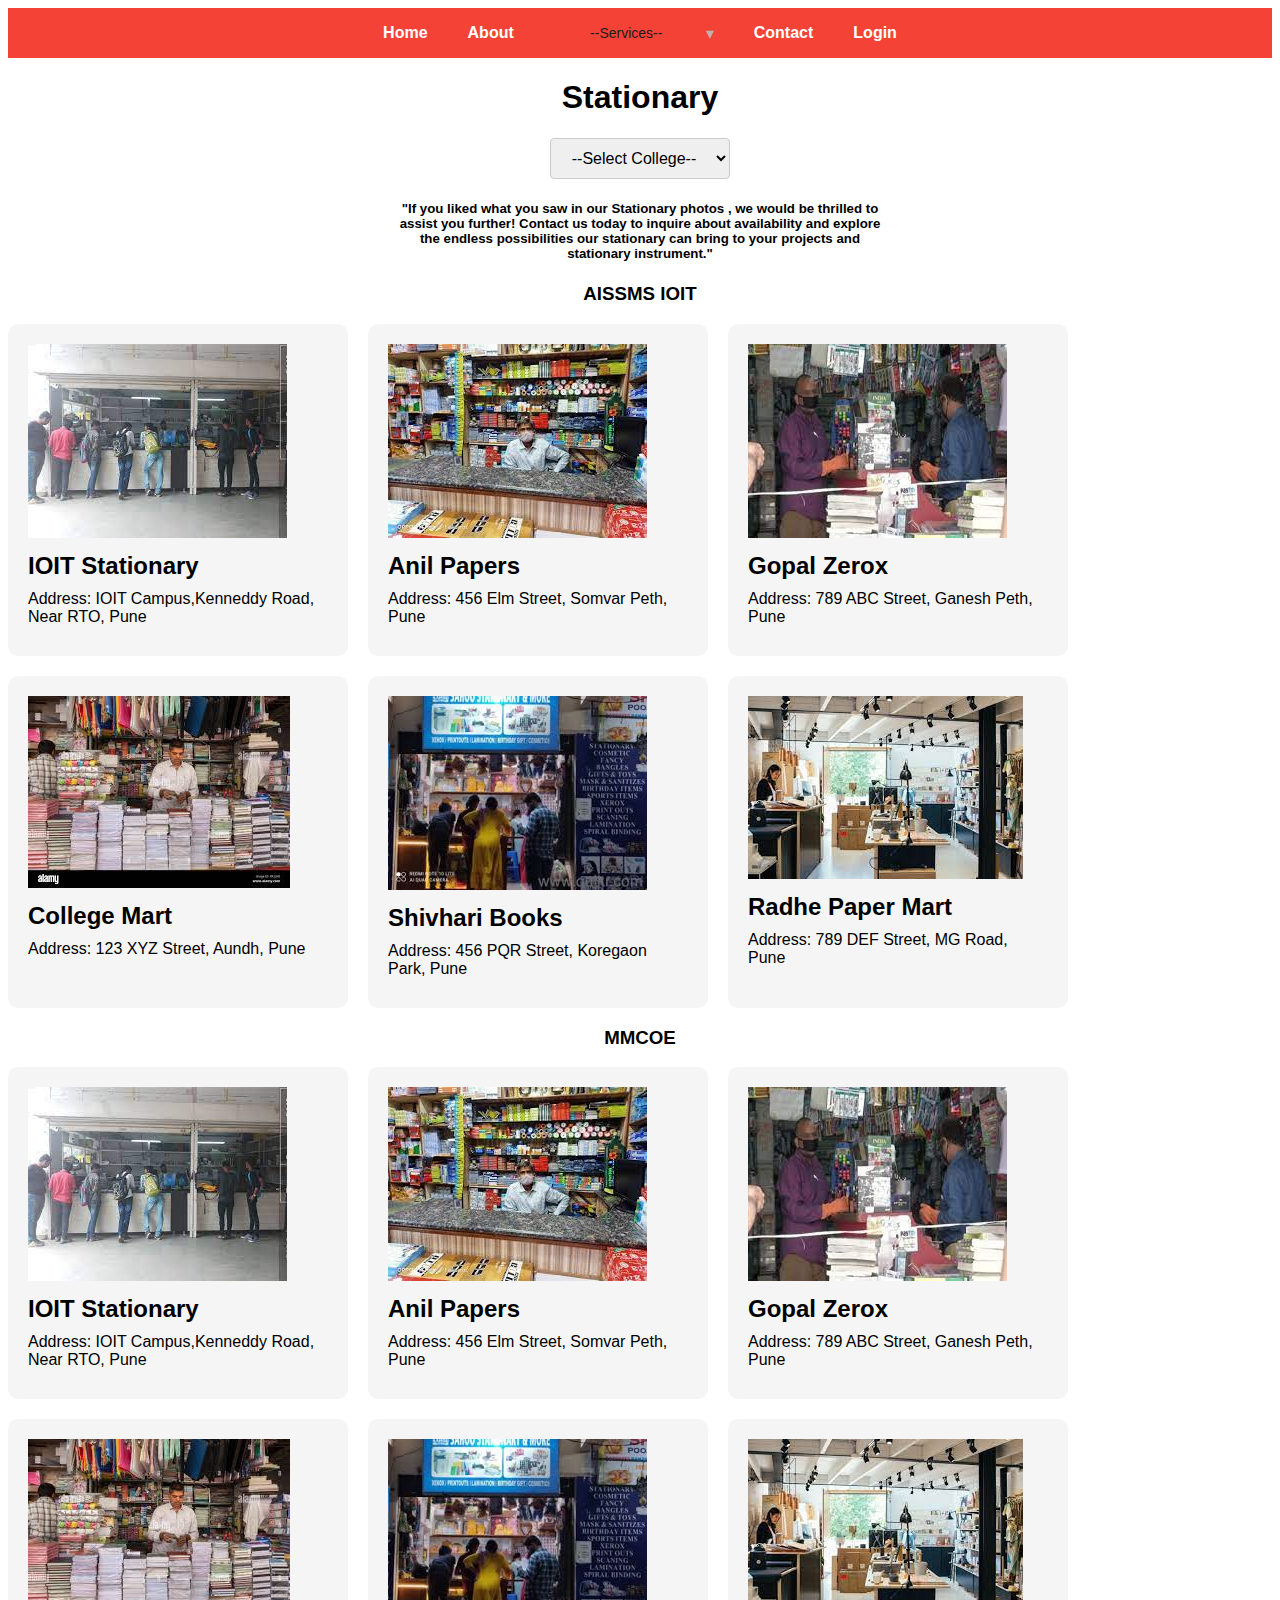
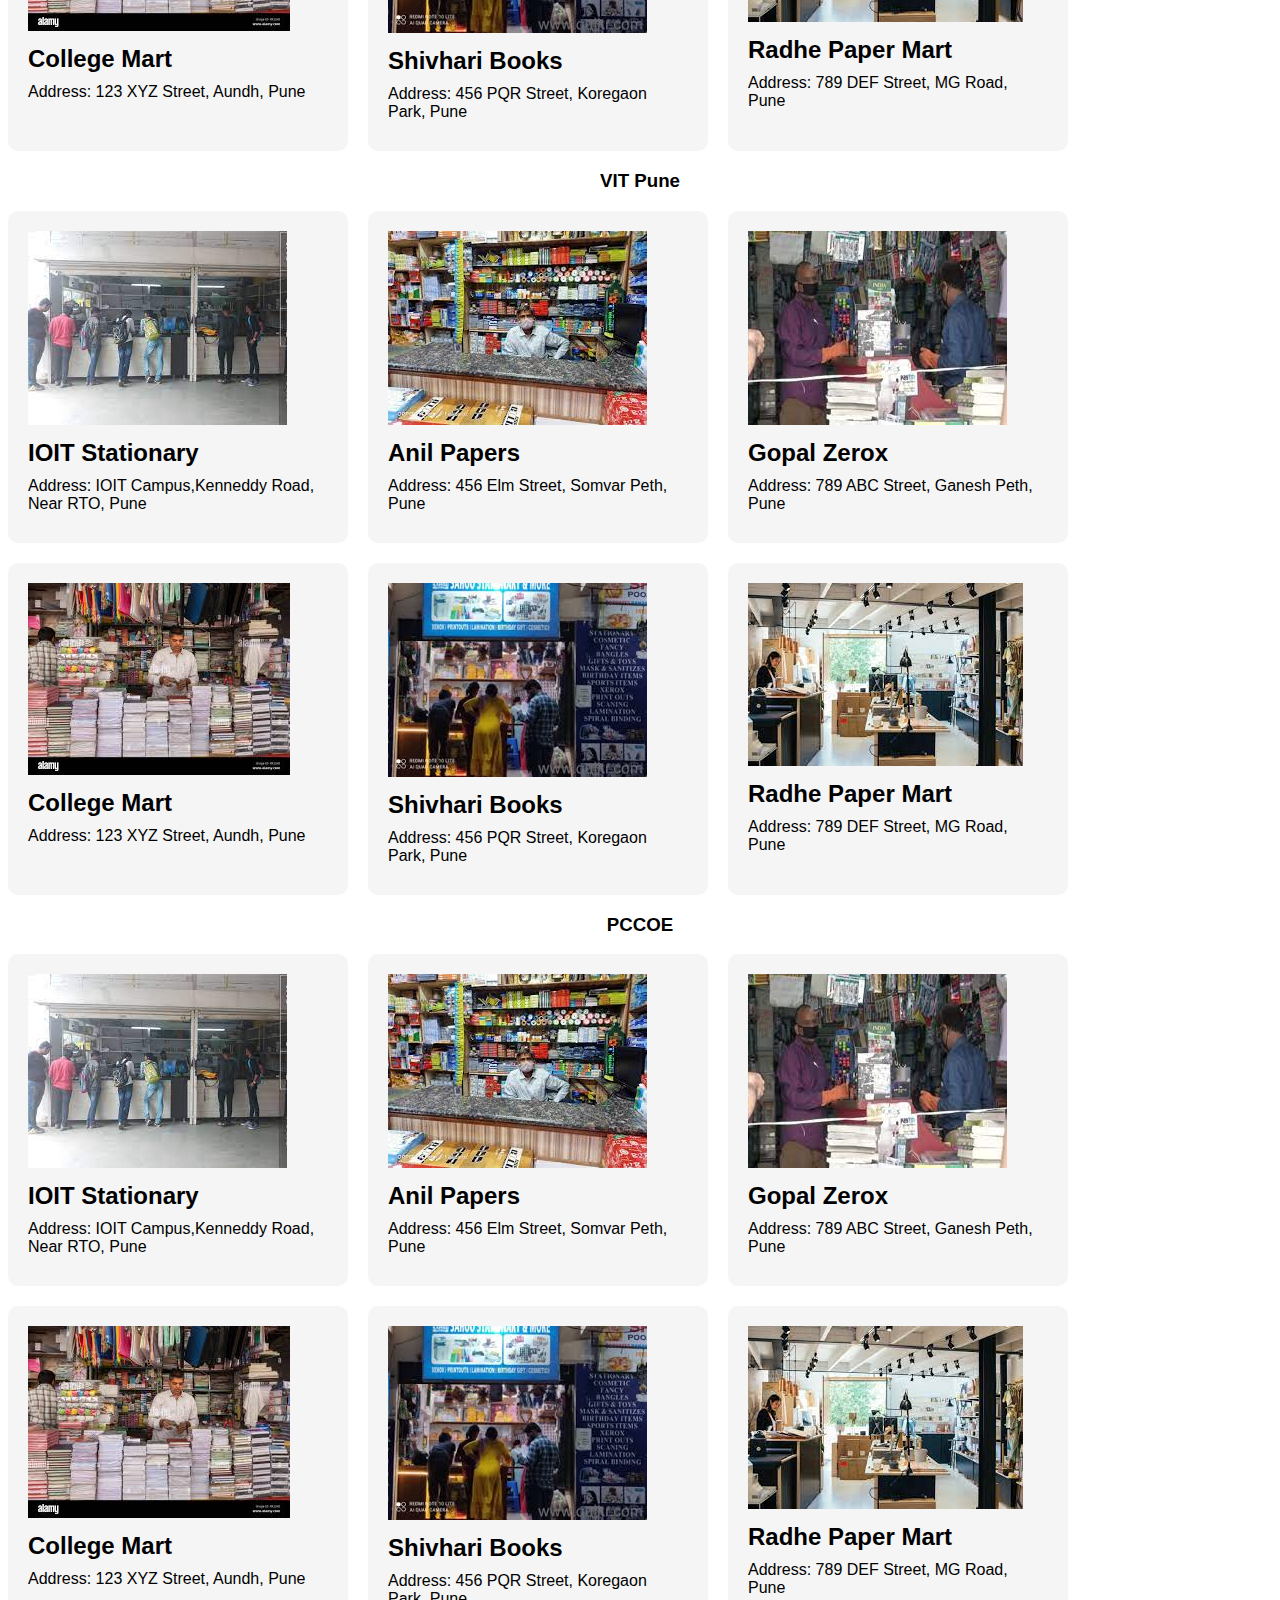
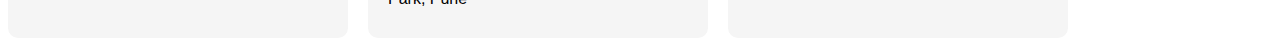
<file: stationary.html>
<!DOCTYPE html>
<html>
<head>
    <title>Stationary Page</title>
    <link rel="stylesheet" href="hostel.css">
    <link rel="stylesheet" href="navigation.css">
    <style>
        body {
    font-family: Arial, sans-serif;
    background-image: url('https://ioit.akronsystems.com/images/LoginBG.jpg');
    background-size: cover;
    background-position: center;
    background-attachment: fixed;
  }
  
    </style>
</head>
<body>
    <section id="navigation">
        <ul class="navbar">
            <li><a href="home.html">Home</a></li>
            <li><a href="about.html">About</a></li>
            
            <li class="select-wrapper">
                <select name="Year" id="year" onchange="redirectToPage(this.value)">
                    <option value="">--Services--</option>
                    <option value="Hostel">Hostel</option>
                    <option value="Mess">Mess</option>
                    <option value="Rooms">Rooms/Flats</option>
                    <option value="Stationary">Stationary</option>
                </select>
            </li>
            
            <li><a href="contact.html">Contact</a></li>
            <li><a href="login.html">Login</a></li>
            
        </ul>
        <script>
            function redirectToPage(selectedOption) {
                if (selectedOption) {
                    var pageURL = ""; // Set the corresponding page URL based on the selected option
                    
                    if (selectedOption === "Hostel") {
                        pageURL = "hostel.html";
                    } else if (selectedOption === "Mess") {
                        pageURL = "mess.html";
                    } else if (selectedOption === "Rooms") {
                        pageURL = "rooms.html";
                    } else if (selectedOption === "Stationary") {
                        pageURL = "stationary.html"
                        
                    }
                    
                    if (pageURL) {
                        window.location.href = pageURL;
                    }
                }
            }
        </script>
    </section>
    <h1 style="text-align: center;">Stationary</h1>

    <select style="text-align: center;" name="college" id="college" onchange="redirectToPageCollege(this.value)">
        <option value="">--Select College--</option>
        <option value="aissms">AISSMS IOIT</option>
        <option value="mmcoe">MMCOE</option>
        <option value="vit">VIT</option>
        <option value="pccoe">PCCOE</option>
    </select>
    <script>
        function redirectToPageCollege(value) {
            if (value !== '') {
                window.location.hash = value;
            } else {
                window.location.hash = '';
            }
        }
    </script>

    <h5 style="text-align: center;">
        <p style="width: 500px; margin: 0 auto;">"If you liked what you saw in our Stationary photos , we would be thrilled to assist you further!  Contact us today to inquire about availability and explore the endless possibilities our stationary can bring to your projects and stationary instrument."</p>
    </h5>

    <section id="aissms">
        <h3 style="text-align: center;">AISSMS IOIT</h5>      
            <div class="hostel-container">
                <div class="hostel">
                    <img src="s1.jpg" alt="Stationary 1">
                    <h2>IOIT Stationary</h2>
                    <p>Address: IOIT Campus,Kenneddy Road, Near RTO, Pune</p>
                </div>
                <div class="hostel">
                    <img src="s2.jpg" alt="Stationary 2">
                    <h2>Anil Papers</h2>
                    <p>Address: 456 Elm Street, Somvar Peth, Pune</p>
                </div>
                <div class="hostel">
                    <img src="s3.jpg" alt="Stationary 3">
                    <h2>Gopal Zerox</h2>
                    <p>Address: 789 ABC Street, Ganesh Peth, Pune</p>
                </div>
                <div class="hostel">
                    <img src="s4.jpg" alt="Stationary 4">
                    <h2>College Mart</h2>
                    <p>Address: 123 XYZ Street, Aundh, Pune</p>
                </div>
                <div class="hostel">
                    <img src="s5.jpg" alt="Stationary 5">
                    <h2>Shivhari Books</h2>
                    <p>Address: 456 PQR Street, Koregaon Park, Pune</p>
                </div>
                <div class="hostel">
                    <img src="s6.jpg" alt="Stationary 6">
                    <h2>Radhe Paper Mart</h2>
                    <p>Address: 789 DEF Street, MG Road, Pune</p>
                </div>
                <!-- Add more stationary entries as needed -->
            </div>
    </section>

    <section id="mmcoe">
        <h3 style="text-align: center;">MMCOE</h5>      
            <div class="hostel-container">
                <div class="hostel">
                    <img src="s1.jpg" alt="Stationary 1">
                    <h2>IOIT Stationary</h2>
                    <p>Address: IOIT Campus,Kenneddy Road, Near RTO, Pune</p>
                </div>
                <div class="hostel">
                    <img src="s2.jpg" alt="Stationary 2">
                    <h2>Anil Papers</h2>
                    <p>Address: 456 Elm Street, Somvar Peth, Pune</p>
                </div>
                <div class="hostel">
                    <img src="s3.jpg" alt="Stationary 3">
                    <h2>Gopal Zerox</h2>
                    <p>Address: 789 ABC Street, Ganesh Peth, Pune</p>
                </div>
                <div class="hostel">
                    <img src="s4.jpg" alt="Stationary 4">
                    <h2>College Mart</h2>
                    <p>Address: 123 XYZ Street, Aundh, Pune</p>
                </div>
                <div class="hostel">
                    <img src="s5.jpg" alt="Stationary 5">
                    <h2>Shivhari Books</h2>
                    <p>Address: 456 PQR Street, Koregaon Park, Pune</p>
                </div>
                <div class="hostel">
                    <img src="s6.jpg" alt="Stationary 6">
                    <h2>Radhe Paper Mart</h2>
                    <p>Address: 789 DEF Street, MG Road, Pune</p>
                </div>
                <!-- Add more stationary entries as needed -->
            </div>
    </section>

    <section id="vit">
        <h3 style="text-align: center;">VIT Pune</h5>      
            <div class="hostel-container">
                <div class="hostel">
                    <img src="s1.jpg" alt="Stationary 1">
                    <h2>IOIT Stationary</h2>
                    <p>Address: IOIT Campus,Kenneddy Road, Near RTO, Pune</p>
                </div>
                <div class="hostel">
                    <img src="s2.jpg" alt="Stationary 2">
                    <h2>Anil Papers</h2>
                    <p>Address: 456 Elm Street, Somvar Peth, Pune</p>
                </div>
                <div class="hostel">
                    <img src="s3.jpg" alt="Stationary 3">
                    <h2>Gopal Zerox</h2>
                    <p>Address: 789 ABC Street, Ganesh Peth, Pune</p>
                </div>
                <div class="hostel">
                    <img src="s4.jpg" alt="Stationary 4">
                    <h2>College Mart</h2>
                    <p>Address: 123 XYZ Street, Aundh, Pune</p>
                </div>
                <div class="hostel">
                    <img src="s5.jpg" alt="Stationary 5">
                    <h2>Shivhari Books</h2>
                    <p>Address: 456 PQR Street, Koregaon Park, Pune</p>
                </div>
                <div class="hostel">
                    <img src="s6.jpg" alt="Stationary 6">
                    <h2>Radhe Paper Mart</h2>
                    <p>Address: 789 DEF Street, MG Road, Pune</p>
                </div>
                <!-- Add more stationary entries as needed -->
            </div>
    </section>

    <section id="pccoe">
        <h3 style="text-align: center;">PCCOE</h5>      
            <div class="hostel-container">
                <div class="hostel">
                    <img src="s1.jpg" alt="Stationary 1">
                    <h2>IOIT Stationary</h2>
                    <p>Address: IOIT Campus,Kenneddy Road, Near RTO, Pune</p>
                </div>
                <div class="hostel">
                    <img src="s2.jpg" alt="Stationary 2">
                    <h2>Anil Papers</h2>
                    <p>Address: 456 Elm Street, Somvar Peth, Pune</p>
                </div>
                <div class="hostel">
                    <img src="s3.jpg" alt="Stationary 3">
                    <h2>Gopal Zerox</h2>
                    <p>Address: 789 ABC Street, Ganesh Peth, Pune</p>
                </div>
                <div class="hostel">
                    <img src="s4.jpg" alt="Stationary 4">
                    <h2>College Mart</h2>
                    <p>Address: 123 XYZ Street, Aundh, Pune</p>
                </div>
                <div class="hostel">
                    <img src="s5.jpg" alt="Stationary 5">
                    <h2>Shivhari Books</h2>
                    <p>Address: 456 PQR Street, Koregaon Park, Pune</p>
                </div>
                <div class="hostel">
                    <img src="s6.jpg" alt="Stationary 6">
                    <h2>Radhe Paper Mart</h2>
                    <p>Address: 789 DEF Street, MG Road, Pune</p>
                </div>
                <!-- Add more stationary entries as needed -->
            </div>
    </section>

</body>
</html>
</file>
<file: welcome.css>
/* welcome.css */

body, html {
    height: 100%;
    
    margin: 0;
    padding: 0;
  }
  
  .container {
    height: 100%;
    display: flex;
    justify-content: center;
    align-items: center;
    background-color: black;
  }
  
 
  .logo1 {
    max-width: 50%;
    max-height: 50%;
    display: block;
    margin: 0 auto;
  }
  
  .centered {
    position: absolute;
    top: 70%;
    left: 50%;
    transform: translate(-50%, -50%);
  }
  
  .btn {
    display: inline-block;
    padding: 10px 20px;
    font-size: 18px;
    text-align: center;
    text-decoration: none;
    background-color: #f44336;
    color: #fff;
    border: none;
    border-radius: 5px;
    transition: background-color 0.3s ease;
  }
</file>
<file: contact.css>
body {
  font-family: Arial, sans-serif;
  margin: 0;
  padding: 20px;
}

h1 {
  text-align: center;
}

.contact-details {
  margin-bottom: 40px;
  flex-direction: column;
  align-items: center;
  text-align: center;
}


.map-container {
  margin-bottom: 20px;
  
  text-align: center;
}

.feedback-form {
  max-width: 400px;
  margin: 0 auto;
}

form label {
  display: block;
}

form input[type="text"],
form input[type="email"],
form textarea {
  width: 100%;
  padding: 10px;
  margin-bottom: 10px;
}

form input[type="submit"] {
  padding: 10px 20px;
  background-color: #4CAF50;
  color: white;
  border: none;
  cursor: pointer;
}

form input[type="submit"]:hover {
  background-color: #45a049;
}

/* footer */
 
footer {
  background-color: #f8f8f8;
  padding: 20px;
  text-align: center;
}
</file>
<file: navigation.css>
/* Customized CSS for navigation bar */

.navbar {
    list-style-type: none;
    margin: 0;
    padding: 0;
    display: flex;
    justify-content: center;
    align-items: center;
    background-color: #f44336;
    height: 50px;
  }
  
  .navbar li {
    margin: 0 10px;
  }
  
  .navbar a {
    display: block;
    color: #ffffff;
    text-decoration: none;
    font-weight: bold;
    padding: 10px;
    transition: background-color 0.3s ease;
  }
  
  .navbar a:hover {
    background-color: #ff6659;
  }
  
  .select-wrapper {
    position: relative;
    display: inline-block;
    margin: 0 10px;
  }
  
  .select-wrapper:after {
    content: '\25BE';
    position: absolute;
    top: 50%;
    right: 10px;
    transform: translateY(-50%);
    color: #beb1b1;
  }
  
  .select-wrapper select {
    appearance: none;
    -webkit-appearance: none;
    background-color: transparent;
    border: none;
    font-size: 14px;
    padding: 5px 25px 5px 10px;
    color: #1c1b1b;
    border-radius: 3px;
    cursor: pointer;
    transition: background-color 0.3s ease;
  }
  
  .select-wrapper select:focus {
    outline: none;
    background-color: rgba(211, 31, 31, 0.2);
  }
</file>
<file: hostel.css>
.hostel-container {
    display: flex;
    flex-wrap: wrap;
    gap: 20px;
}

.hostel {
    width: 300px;
    padding: 20px;
    background-color: #f5f5f5;
    border-radius: 10px;
}

.slideshow {
    width: 100%;
    overflow: hidden;
    position: relative;
}

.slide {
    width: 100%;
    height: auto;
    position: absolute;
    transition: opacity 0.5s ease-in-out;
}

h2, p {
    margin: 10px 0;
}

/* Select bar of Choosing clg */
/* Styling for the select element */
select {
    display: block;
    margin: 0 auto;
    text-align: center;
    width: 180px; /* Adjust the width as needed */
    padding: 10px;
    font-size: 16px;
    border: 1px solid #ccc;
    border-radius: 4px;
    box-sizing: border-box;
}

/* footer */
 
footer {
    background-color: #f8f8f8;
    padding: 20px;
    text-align: center;
  }
</file>
<file: register.css>
/* form-styles.css */

form {
    max-width: 400px;
    margin: 20px auto;
    padding: 20px;
    border: 1px solid #ccc;
    border-radius: 4px;
  }
  
  label {
    display: block;
    margin-bottom: 8px;
    font-weight: bold;
  }
  
  input[type="text"],
  input[type="password"] {
    width: 100%;
    padding: 10px;
    margin-bottom: 15px;
    border: 1px solid #ccc;
    border-radius: 4px;
  }
  
  input[type="submit"] {
    background-color: #007bff;
    color: #fff;
    padding: 10px 20px;
    border: none;
    border-radius: 4px;
    font-size: 16px;
    cursor: pointer;
  }
  
  input[type="submit"]:hover {
    background-color: #0056b3;
  }
</file>
